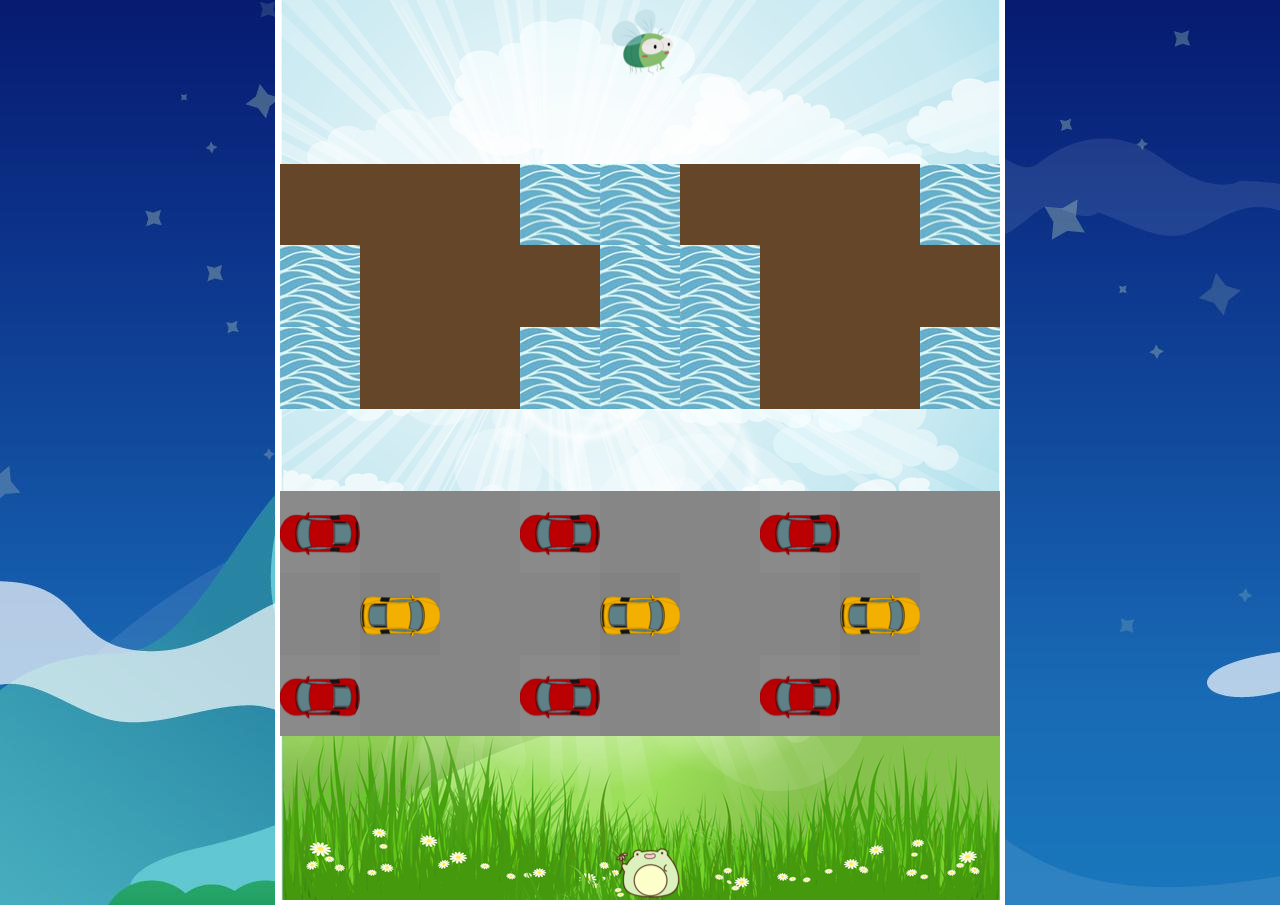
<file: index.html>
<!DOCTYPE html>
<html lang="en">
<head>
    <meta charset="UTF-8">
    <title>Frogger</title>
    <link rel="stylesheet" type="text/css" href="style.css">
</head>
<body>
    <h1>Welcome to Frogger Game</h1>
    <h2>Remaining time: <span id="time-left">60</span></h2>
    <h2>Result: <span id="result"></span></h2>

    <div class="container">
    <button id="start-pause-button">Start/Pause</button>
    <button id=“reset”>Restart</button>
    </div>

    <div class="grid">
        <div></div>
        <div></div>
        <div></div>
        <div></div>
        <div class="ending-block"></div>
        <div></div>
        <div></div>
        <div></div>
        <div></div>

        <div></div>
        <div></div>
        <div></div>
        <div></div>
        <div></div>
        <div></div>
        <div></div>
        <div></div>
        <div></div>

        <div class="log-left l1"></div>
        <div class="log-left l2"></div>
        <div class="log-left l3"></div>
        <div class="log-left l4"></div>
        <div class="log-left l5"></div>
        <div class="log-left l1"></div>
        <div class="log-left l2"></div>
        <div class="log-left l3"></div>
        <div class="log-left l4"></div>

        <div class="log-right l5"></div>
        <div class="log-right l1"></div>
        <div class="log-right l2"></div>
        <div class="log-right l3"></div>
        <div class="log-right l4"></div>
        <div class="log-right l5"></div>
        <div class="log-right l1"></div>
        <div class="log-right l2"></div>
        <div class="log-right l3"></div>

        <div class="log-left l5"></div>
        <div class="log-left l2"></div>
        <div class="log-left l3"></div>
        <div class="log-left l4"></div>
        <div class="log-left l5"></div>
        <div class="log-left l5"></div>
        <div class="log-left l2"></div>
        <div class="log-left l3"></div>
        <div class="log-left l4"></div>

        <div></div>
        <div></div>
        <div></div>
        <div></div>
        <div></div>
        <div></div>
        <div></div>
        <div></div>
        <div></div>

        <div class="car-left c1"></div>
        <div class="car-left c3 first"></div>
        <div class="car-left c3 second"></div>
        <div class="car-left c1"></div>
        <div class="car-left c3 first"></div>
        <div class="car-left c3 second"></div>
        <div class="car-left c1"></div>
        <div class="car-left c3 first"></div>
        <div class="car-left c3 second"></div>
        
        <div class="car-right c3 first"></div>
        <div class="car-right c2"></div>
        <div class="car-right c3 second"></div>
        <div class="car-right c3 first"></div>
        <div class="car-right c2"></div>
        <div class="car-right c3 second"></div>
        <div class="car-right c3 first"></div>
        <div class="car-right c2"></div>
        <div class="car-right c3 second"></div>

        <div class="car-left c1"></div>
        <div class="car-left c3 first"></div>
        <div class="car-left c3 second"></div>
        <div class="car-left c1"></div>
        <div class="car-left c3 first"></div>
        <div class="car-left c3 second"></div>
        <div class="car-left c1"></div>
        <div class="car-left c3 first"></div>
        <div class="car-left c3 second"></div>

        <div></div>
        <div></div>
        <div></div>
        <div></div>
        <div></div>
        <div></div>
        <div></div>
        <div></div>
        <div></div>

        <div></div>
        <div></div>
        <div></div>
        <div></div>
        <div class="starting-block frog"></div>
        <div></div>
        <div></div>
        <div></div>
        <div></div>
    </div>


    <script src="frogger.js"></script>
</body>
</html>
</file>
<file: style.css>
html{
background: url('background.jpg');
}

.frog {
    background: url('froggie.png');
}

h1{
    text-align: center;
    color: white;
}
h2 {
text-align: center;
color: white;
font-size: 1.2em;;
}

.container {
    display: flex;
    justify-content: center;
    align-items: center;
}

button {
    font-size: 15px;
}

.grid {
    border: 5px solid white;
    height: 900px;
    width: 720px;
    display: flex;
    flex-wrap: wrap;
    position: absolute;
    margin: auto;
    top: 0;
    bottom: 0;
    left: 0;
    right: 0;
    background: url('nature_720x900.jpeg');
    background-repeat: no-repeat;
}

.grid div {
    height: 100;
    width: 80px;
}

.ending-block {
    background: url('fly.png');
    background-repeat: no-repeat;
}

.l1, .l2, .l3 {
    background-color: rgb(101, 70, 41);
}


.road{
    background-color: rgb(148, 199, 148);
}
.river {
background-color: rgb(207, 206, 206);
}
.l4, .l5 {
    background-color: rgb(195, 231, 231);
    background: url('wave.jpeg');
}

.c1 {
    background: url('carL.png');
    background-repeat: no-repeat;
}

.c2 {
    background: url('carR.png');
    background-repeat: no-repeat;
}

.c3 {
    background-color: rgb(134, 134, 134);
}

#reset {
    position: absolute;
    right: 310px;
    z-index: 10000;
    color: rgb(85, 85, 178);
    background-color: rgb(188, 188, 230);
}
</file>
